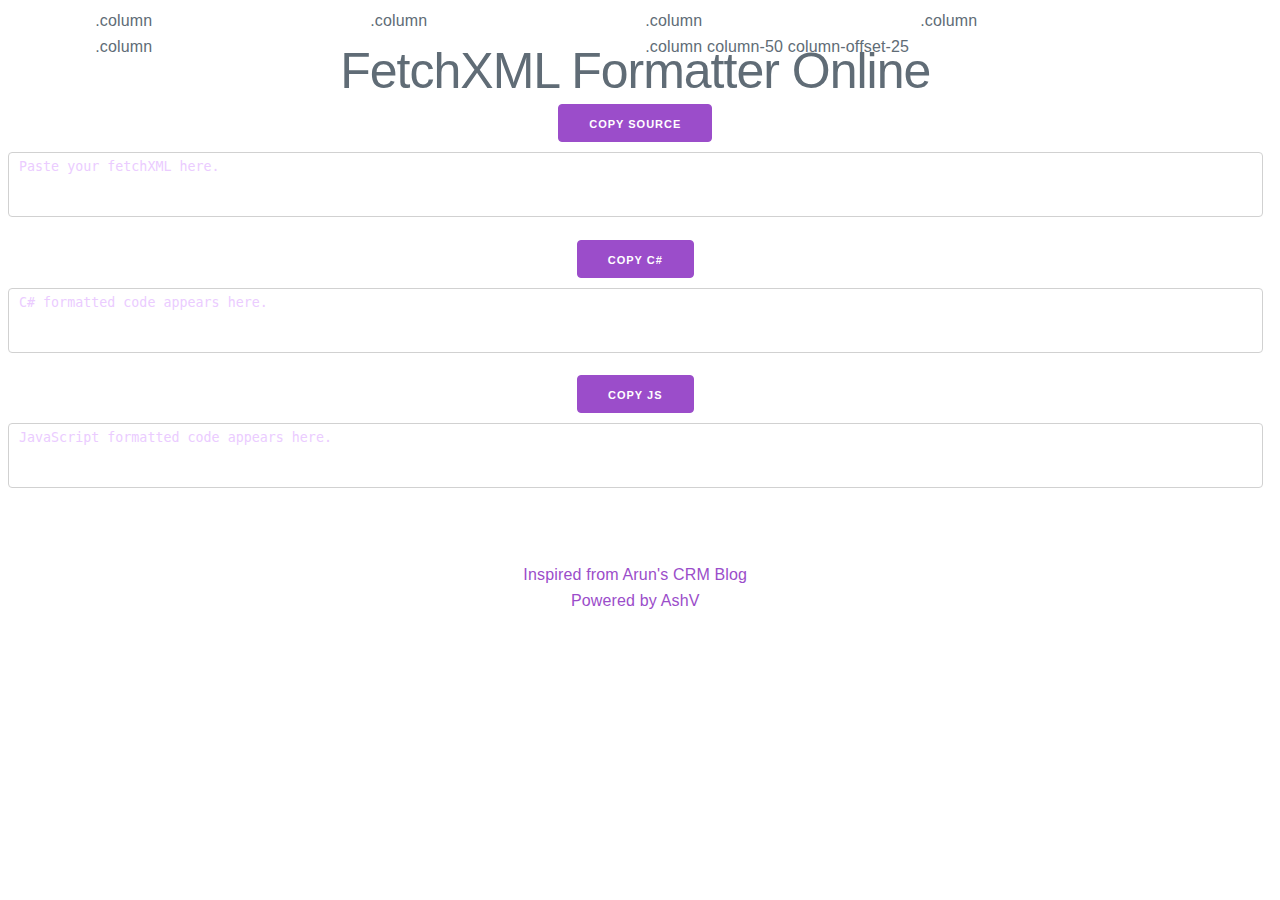
<file: index-GRID.html>
﻿
<!DOCTYPE html>
<html>
<head>
    <title>Fetch Xml Formatter Tool Online</title>
    <link rel="stylesheet" type="text/css" href="milligram.min.css" />
    <link rel="stylesheet" type="text/css" href="style.css" />
    <script src="clipboard.min.js" type="text/javascript"></script>
</head>
<body>
    <div class="container">

        <div class="row">
            <div class="column">.column</div>
            <div class="column">.column</div>
            <div class="column">.column</div>
            <div class="column">.column</div>
        </div>

        <div class="row">
            <div class="column">.column</div>
            <div class="column column-50 column-offset-25">.column column-50 column-offset-25</div>
        </div>

    </div>

    <div align="center">
        <h1>FetchXML Formatter Online</h1>
        <div class="txtCon">
            <button class="btn" data-clipboard-target="#src">Copy Source</button>
            <br />
            <textarea id="src" placeholder="Paste your fetchXML here." wrap="off"></textarea>
        </div>
        <div class="txtCon">
            <button class="btn" data-clipboard-target="#cs">Copy C#</button>
            <br />
            <textarea id="cs" placeholder="C# formatted code appears here." wrap="off" readonly></textarea>
        </div>
        <div class="txtCon">
            <button class="btn" data-clipboard-target="#js">Copy JS</button>
            <br />
            <textarea id="js" placeholder="JavaScript formatted code appears here." wrap="off" readonly></textarea>
        </div>
        <br /> <br />
        <a href="https://arunpotti.wordpress.com/2014/11/15/fetchxml-formatter-tool/comment-page-1/" target="_blank">Inspired from Arun's CRM Blog</a>
        <br />
        <a href="http://AshishVishwakarma.com/" target="_blank">Powered by AshV</a>
    </div>
    <script>
        var clipboard = new Clipboard('.btn');

        clipboard.on('success', function (e) {
            console.log(e);
        });

        clipboard.on('error', function (e) {
            console.log(e);
        });
    </script>
    <script src="script.js" type="text/javascript"></script>
</body>
</html>
</file>
<file: style.css>
html, body {
    height: 98%;
    width: 99%;
}

textarea {
    height: 98%;
    resize: none;
}

h1 {
    line-height: 50%;
}

.row {
    height: 50%;
}


::-webkit-input-placeholder { /* Chrome */
  color: #ebccff;
}
:-ms-input-placeholder { /* IE 10+ */
  color: #ebccff;
}
::-moz-placeholder { /* Firefox 19+ */
  color: #ebccff;
  opacity: 1;
}
:-moz-placeholder { /* Firefox 4 - 18 */
  color: #ebccff;
  opacity: 1;
}
</file>
